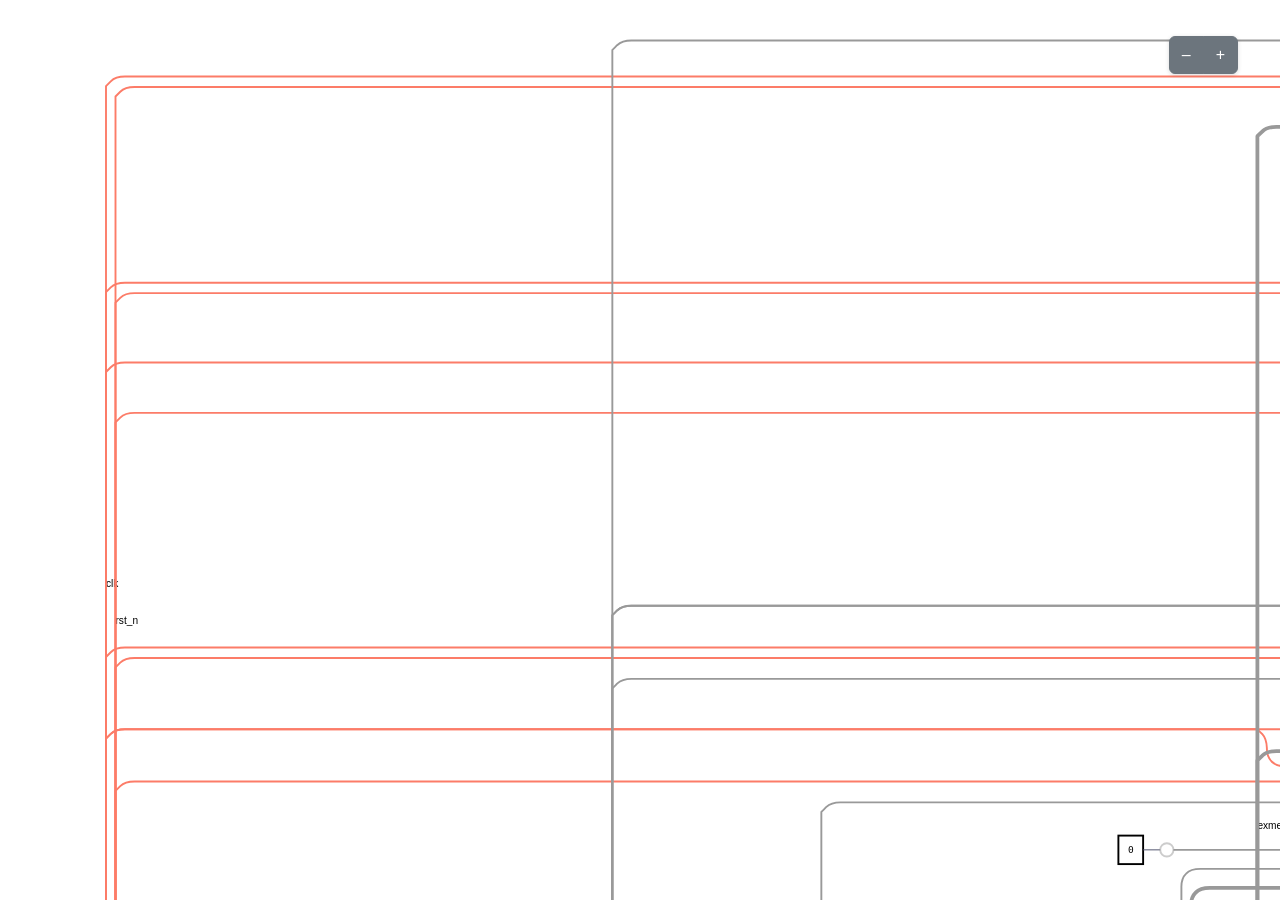
<file: docs/digitaljs_view.html>
<!doctype html><html><head><meta charset="utf-8"><meta name="viewport" content="width=device-width,initial-scale=1"><link rel="stylesheet" media="screen" href="https://fontlibrary.org/face/symbola"/><link rel="apple-touch-icon" sizes="180x180" href="/apple-touch-icon.png"><link rel="icon" type="image/png" sizes="32x32" href="/favicon-32x32.png"><link rel="icon" type="image/png" sizes="16x16" href="/favicon-16x16.png"><link rel="manifest" href="/site.webmanifest"><link rel="mask-icon" href="/safari-pinned-tab.svg" color="#5bbad5"><meta name="msapplication-TileColor" content="#da532c"><meta name="theme-color" content="#ffffff"><title>Circuit Simulator</title>
  <!-- Preloaded In-Memory RV32I Circuits (Zero Network Latency, 100% Offline, Zero CORS Errors) -->
  <script src="circuits_data.js?v=20261101-v8.35"></script>
  <script>
    // ─────────────────────────────────────────────────────────────────────────
    // STEP 1: Pre-populate circuit cache in memory
    // ─────────────────────────────────────────────────────────────────────────
    window.customCircuits = window.customCircuits || {};
    if (window.PRELOADED_CIRCUITS) {
      for (var k in window.PRELOADED_CIRCUITS) {
        window.customCircuits[k] = window.PRELOADED_CIRCUITS[k];
      }
    }

    (function() {
      try {
        var params = new URLSearchParams(window.location.search);
        var customHash = params.get('custom');
        if (customHash) {
          var circuitStr = localStorage.getItem('djs_circuit_' + customHash);
          if (circuitStr) {
            window.customCircuits[customHash] = JSON.parse(circuitStr);
          }
          window.location.hash = '#' + customHash;
        }
      } catch(e) {}
    })();

    // ─────────────────────────────────────────────────────────────────────────
    // STEP 2: Intercept ALL circuit API calls (fetch + XMLHttpRequest)
    // ─────────────────────────────────────────────────────────────────────────
    var origFetch = window.fetch;
    window.fetch = function(url, opts) {
      if (typeof url === 'string') {
        if (url.indexOf('/api/circuit/') !== -1) {
          var hash = url.substring(url.indexOf('/api/circuit/') + 13).replace(/[^a-zA-Z0-9_\-]/g, '');
          // 1. In-memory / Preloaded circuits
          if (window.customCircuits && window.customCircuits[hash]) {
            return Promise.resolve(new Response(JSON.stringify(window.customCircuits[hash]), {
              status: 200, headers: { 'Content-Type': 'application/json' }
            }));
          }
          // 2. LocalStorage cache
          try {
            var stored = localStorage.getItem('djs_circuit_' + hash);
            if (stored) {
              var parsed = JSON.parse(stored);
              window.customCircuits[hash] = parsed;
              return Promise.resolve(new Response(stored, {
                status: 200, headers: { 'Content-Type': 'application/json' }
              }));
            }
          } catch(e) {}
          // 3. Local pre-synthesized file fallback
          return origFetch('circuits/' + hash + '.json', opts)
            .then(function(res) {
              if (res.ok) return res;
              var def = window.customCircuits && window.customCircuits['ab11e94fa147b88c89176e6d5a5ca8c1648a013ecee59ba5d9291faca58ad573'];
              if (def) return new Response(JSON.stringify(def), { status: 200, headers: { 'Content-Type': 'application/json' } });
              return res;
            })
            .catch(function() {
              var def = window.customCircuits && window.customCircuits['ab11e94fa147b88c89176e6d5a5ca8c1648a013ecee59ba5d9291faca58ad573'];
              if (def) return Promise.resolve(new Response(JSON.stringify(def), { status: 200, headers: { 'Content-Type': 'application/json' } }));
              return Promise.reject(new Error("Circuit not found"));
            });
        }
        if (url.indexOf('/api/storeCircuit') !== -1) {
          var newHash = 'circ_' + Math.random().toString(36).substring(2, 10) + Date.now().toString(36);
          try {
            var bodyData = (opts && opts.body) ? JSON.parse(opts.body) : {};
            window.customCircuits = window.customCircuits || {};
            window.customCircuits[newHash] = bodyData;
            localStorage.setItem('djs_circuit_' + newHash, JSON.stringify(bodyData));
          } catch(e) {}
          return Promise.resolve(new Response(JSON.stringify({ hash: newHash }), {
            status: 200, headers: { 'Content-Type': 'application/json' }
          }));
        }
        if (url.indexOf('/api/yosys2digitaljs') !== -1) {
          var circ = window.customCircuits && window.customCircuits['ab11e94fa147b88c89176e6d5a5ca8c1648a013ecee59ba5d9291faca58ad573'];
          try {
            var reqBody = (opts && opts.body) ? JSON.parse(opts.body) : {};
            var codeText = "";
            if (reqBody.files) {
              for (var fname in reqBody.files) {
                codeText += " " + reqBody.files[fname];
              }
            }
            var codeLower = codeText.toLowerCase();
            if (codeLower.indexOf("fulladder") !== -1 || codeLower.indexOf("full_adder") !== -1) {
              circ = (window.customCircuits && window.customCircuits['68cca6bbc7ffd85741eb891523d70076e971a5c34a253ba4934ce2cc1f9f0a2c']) || circ;
            } else if (codeLower.indexOf("alu") !== -1) {
              circ = (window.customCircuits && window.customCircuits['902039f4e68ce76ac91625074c6ae754c10576b189671cb743677dd32007bff8']) || circ;
            } else if (codeLower.indexOf("dff") !== -1 || codeLower.indexOf("latch") !== -1) {
              circ = (window.customCircuits && window.customCircuits['2f71143b65ff0abe1f2b714263ca4514d0ad7d72863cb237aeaa4dd76daaf457']) || circ;
            } else if (codeLower.indexOf("sr_neg") !== -1) {
              circ = (window.customCircuits && window.customCircuits['e0f187cd33c2072f97ebe20c23c7f56929164bbe0291204cf1b014c2efc567b3']) || circ;
            } else if (codeLower.indexOf("sr_latch") !== -1) {
              circ = (window.customCircuits && window.customCircuits['3b4545db253fa66aef938b0837207f09022561f5e5a9435b904089f3900d8441']) || circ;
            }
          } catch(e) {}
          return Promise.resolve(new Response(JSON.stringify({ output: circ, lint: [] }), {
            status: 200, headers: { 'Content-Type': 'application/json' }
          }));
        }
      }
      return origFetch(url, opts);
    };

    // --- XMLHttpRequest interceptor ---
    (function() {
      var OrigXHR = window.XMLHttpRequest;
      function PatchedXHR() {
        var xhr = new OrigXHR();
        var self = this;
        var _url = '';
        var origOpen = xhr.open.bind(xhr);
        var origSend = xhr.send.bind(xhr);

        this.open = function(method, url) {
          _url = url || '';
          if (typeof _url === 'string' && _url.indexOf('/api/circuit/') !== -1) {
            var hash = _url.substring(_url.indexOf('/api/circuit/') + 13).replace(/[^a-zA-Z0-9_\-]/g, '');
            var circuitData = (window.customCircuits && window.customCircuits[hash]) || null;
            if (!circuitData) {
              try {
                var stored = localStorage.getItem('djs_circuit_' + hash);
                if (stored) circuitData = JSON.parse(stored);
              } catch(e) {}
            }
            if (!circuitData && window.customCircuits) {
              circuitData = window.customCircuits['ab11e94fa147b88c89176e6d5a5ca8c1648a013ecee59ba5d9291faca58ad573'];
            }
            if (circuitData) {
              self._intercepted = JSON.stringify(circuitData);
            }
          }
          return origOpen.apply(xhr, arguments);
        };

        this.send = function() {
          if (self._intercepted) {
            Object.defineProperty(self, 'status', { get: function() { return 200; } });
            Object.defineProperty(self, 'readyState', { get: function() { return 4; } });
            Object.defineProperty(self, 'responseText', { get: function() { return self._intercepted; } });
            Object.defineProperty(self, 'response', { get: function() { return self._intercepted; } });
            setTimeout(function() {
              if (typeof self.onreadystatechange === 'function') self.onreadystatechange();
              if (typeof self.onload === 'function') self.onload();
            }, 0);
            return;
          }
          return origSend.apply(xhr, arguments);
        };

        ['abort','getAllResponseHeaders','getResponseHeader','overrideMimeType',
         'setRequestHeader','addEventListener','removeEventListener','dispatchEvent',
         'upload','timeout','withCredentials','responseType','responseURL'].forEach(function(prop) {
          Object.defineProperty(self, prop, {
            get: function() {
              var val = xhr[prop];
              return typeof val === 'function' ? val.bind(xhr) : val;
            },
            set: function(v) { xhr[prop] = v; }
          });
        });

        ['onabort','onerror','onload','onloadend','onloadstart',
         'onprogress','onreadystatechange','ontimeout'].forEach(function(ev) {
          Object.defineProperty(self, ev, {
            get: function() { return xhr[ev]; },
            set: function(v) { xhr[ev] = v; }
          });
        });
      }
      window.XMLHttpRequest = PatchedXHR;
    })();

    // ─────────────────────────────────────────────────────────────────────────
    // STEP 3: Default hash & hashchange relay
    // ─────────────────────────────────────────────────────────────────────────
    if (!window.location.hash || window.location.hash.length < 5) {
      window.location.hash = '#ab11e94fa147b88c89176e6d5a5ca8c1648a013ecee59ba5d9291faca58ad573';
    }

    window.addEventListener('hashchange', function() {
      if (typeof window.onpopstate === 'function') {
        try { window.onpopstate(); } catch(e) {}
      }
    });

    // ─────────────────────────────────────────────────────────────────────────
    // STEP 4: Simulation state management
    // ─────────────────────────────────────────────────────────────────────────
    window._userWantsRunning = false;
    function ensureSimulationPaused() {
      if (window._userWantsRunning) return;
      var btn = document.querySelector('button[name="pause"]');
      if (btn && !btn.disabled) {
        btn.click();
        var tickInput = document.getElementById("tick");
        if (tickInput && !window._userWantsRunning) {
          tickInput.value = "0";
        }
      }
    }

    // Actively keep simulation paused on initial load until user commands Run
    setInterval(function() {
      if (!window._userWantsRunning) {
        ensureSimulationPaused();
      }
    }, 50);

    // ─────────────────────────────────────────────────────────────────────────
    // STEP 5: Handle postMessage from parent
    // ─────────────────────────────────────────────────────────────────────────
    window.addEventListener('message', function(event) {
      if (!event.data) return;
      if (event.data.type === 'loadHash') {
        var h = event.data.hash;
        if (window.location.hash !== '#' + h) {
          window.location.hash = '#' + h;
        } else if (typeof window.onpopstate === 'function') {
          try { window.onpopstate(); } catch(e) {}
        }
        setTimeout(ensureSimulationPaused, 50); setTimeout(autoFitCircuit, 600);
      } else if (event.data.type === 'loadCircuitData') {
        var hash = event.data.hash || ('cst_' + Date.now().toString(36));
        var circuit = event.data.circuit;
        window.customCircuits = window.customCircuits || {};
        window.customCircuits[hash] = circuit;
        try { localStorage.setItem('djs_circuit_' + hash, JSON.stringify(circuit)); } catch(e) {}
        window.location.hash = '#' + hash;
        if (typeof window.onpopstate === 'function') {
          try { window.onpopstate(); } catch(e) {}
        }
        setTimeout(autoFitCircuit, 600);
      } else if (event.data.type === 'simCommand') {
        var cmd = event.data.cmd;
        if (cmd === 'resume') {
          window._userWantsRunning = true;
          var btn = document.querySelector('button[name="resume"]');
          if (btn) btn.click();
        } else if (cmd === 'pause') {
          window._userWantsRunning = false;
          var btn = document.querySelector('button[name="pause"]');
          if (btn) btn.click();
        } else if (cmd === 'single') {
          var btn = document.querySelector('button[name="single"]');
          if (btn) btn.click();
        } else if (cmd === 'fastfw') {
          var btn = document.querySelector('button[name="fastfw"]');
          if (btn) btn.click();
        } else if (cmd === 'next') {
          var btn = document.querySelector('button[name="next"]');
          if (btn) btn.click();
        }
      }
    });

    // ─────────────────────────────────────────────────────────────────────────
    // STEP 6: Simulation timing is managed authoritatively by parent toolbar
    // ─────────────────────────────────────────────────────────────────────────

    // ─────────────────────────────────────────────────────────────────────────
    // STEP 7: DOM ready — activate circuit tab + safe JointJS click handler
    // ─────────────────────────────────────────────────────────────────────────
    window.addEventListener('DOMContentLoaded', function() {
      var cTab = document.querySelector('.tab-wrapper.circuit-tab');
      if (cTab) cTab.classList.add('active');
      var cBtn = document.querySelector('.tab-btn.circuit-tab');
      if (cBtn) cBtn.classList.add('active');

      document.addEventListener('click', function(ev) {
        try {
          var cellEl = ev.target.closest('[model-id], .joint-cell, .joint-link, .joint-element');
          if (cellEl && window.paper && window.sendDjsSelection && window.paper.model) {
            var modelId = cellEl.getAttribute('model-id') || cellEl.id;
            if (modelId) {
              var cell = window.paper.model.getCell(modelId);
              if (cell) {
                var view = window.paper.findViewByModel(cell);
                if (view) window.sendDjsSelection(view, true);
              }
            }
          }
        } catch(e) {}
      });
    });

    function autoFitCircuit() {
      if (window.paper && typeof window.paper.scaleContentToFit === 'function') {
        try {
          window.paper.scaleContentToFit({ padding: 30, minScale: 0.08, maxScale: 0.95 });
        } catch(e) {}
      }
    }
    window.addEventListener('resize', autoFitCircuit);

    window.addEventListener('load', function() {
      if (window.parent && window.parent !== window) {
        window.parent.postMessage({ type: 'djsReady' }, '*');
      }
      setTimeout(function() {
        var paper = document.getElementById('paper');
        if (paper && (!paper.firstChild || paper.children.length === 0)) {
          if (typeof window.onpopstate === 'function') {
            try { window.onpopstate(); } catch(e) {}
          }
        }
      }, 350);
      setTimeout(autoFitCircuit, 600);
      setTimeout(autoFitCircuit, 1200);
    });
  </script>
  <link href="digitaljs_assets/main.css?v=20261101-v8.35" rel="stylesheet">
  <script type="module" src="digitaljs_assets/bundle.js?v=20261101-v8.35"></script>
  <style>
    html, body {
      margin: 0 !important; padding: 0 !important;
      width: 100% !important; height: 100% !important;
      overflow: hidden !important; background: #ffffff !important;
      font-family: -apple-system, BlinkMacSystemFont, "Segoe UI", Roboto, sans-serif !important;
    }
    #editor-tab { display: none !important; }
    #gutter_horiz, #gutter_vert { display: none !important; }
    #monitorbox, #tab-buttons-wrapper { display: none !important; }
    #toolbar, #synthesize-bar { display: none !important; }
    .main-wrapper-grid {
      display: flex !important; flex-direction: column !important;
      width: 100vw !important; height: 100vh !important; grid-template-rows: none !important;
    }
    .grid { display: block !important; flex: 1 !important; width: 100% !important; height: 100% !important; overflow: hidden !important; }
    .editor-circuit-wrapper {
      display: block !important; width: 100% !important; height: 100% !important;
      grid-template-columns: 1fr !important; overflow: hidden !important;
    }
    .tab-wrapper.circuit-tab {
      display: block !important; width: 100% !important; height: 100% !important;
      position: relative !important; overflow: auto !important; background: #ffffff !important;
    }
    #paper { width: 100% !important; height: 100% !important; min-height: 100% !important; background: #ffffff !important; }
    #paper > div { min-width: 100% !important; min-height: 100% !important; }
    .zoom-buttons-wrapper {
      position: absolute !important; top: 12px !important; right: 18px !important;
      z-index: 50 !important; display: inline-flex !important; box-shadow: 0 1px 4px rgba(0,0,0,0.15) !important;
    }
  
[aria-label="Saving and sharing"], .upper-toolbar-group[aria-label="Saving and sharing"] { display: none !important; }
</style>
</head><body><input type="file" style="display:none" id="input_load"/><div class="main-wrapper-grid"><div id="toolbar"><div class="btn-toolbar" role="toolbar" aria-label="Toolbar"><div class="me-2 upper-toolbar-group digitaljs-logo" title="Circuit Simulator"></div><div id="synthesize-bar"><form><button name="synthesize-btn" title="Synthesize and simulate!" type="button" class="btn btn-primary"><svg width="24" height="24" viewBox="0 0 24 24" fill="none" stroke="currentColor" stroke-width="1.4" stroke-linecap="round" stroke-linejoin="round" class="feather feather-play"><polygon points="5 3 19 12 5 21 5 3"></polygon></svg> Run</button></form></div><div class="symbola btn-group me-2 upper-toolbar-group" role="group" aria-label="Time control"><button name="pause" type="button" class="btn btn-secondary" title="Pause simulation" disabled="true">❚❚</button> <button name="resume" type="button" class="btn btn-secondary" title="Resume simulation" disabled="true">▶</button> <button name="fastfw" type="button" class="btn btn-secondary" title="Fast-forward simulation" disabled="true">»</button> <button name="single" type="button" class="btn btn-secondary" title="Run single time step" disabled="true">→</button> <button name="next" type="button" class="btn btn-secondary" title="Run until next event" disabled="true">⇥</button></div><div class="input-group me-2 upper-toolbar-group"><div class="input-group-prepend"><span class="symbola input-group-text" title="Current tick">ms</span></div><input class="form-control" disabled="disabled" id="tick"/></div><div class="symbola btn-group me-2 upper-toolbar-group" role="group" aria-label="Saving and sharing"><button name="load" type="button" class="btn btn-secondary" title="Load from file" disabled="true">Load</button> <button name="save" type="button" class="btn btn-secondary" title="Save to file" disabled="true">Save</button> <button name="link" type="button" class="btn btn-secondary" title="Get link" disabled="true">Link</button></div></div></div><div class="grid"><div class="editor-circuit-wrapper"><div id="editor-tab" class="tab-wrapper editor-tab active"><nav><div class="nav nav-tabs" role="tablist"><a href="#start" class="nav-item nav-link active" role="tab" data-bs-toggle="tab" aria-controls="start" aria-selected="true">Setup</a> <a href="#iopanel" class="nav-item nav-link" role="tab" data-bs-toggle="tab" aria-controls="start" aria-selected="true">I/O</a></div></nav><div class="tab-content"><div role="tabpanel" class="tab-pane tab-padded active" id="start"><h1 class="text-primary">Circuit Simulator</h1><p>Demonstration app for digital logic simulation and netlist conversion.</p><div class="row row-cols-lg-auto mb-3"><div class="col-12"><input name="newtabname" placeholder="file name" pattern="[a-zA-Z0-9_\-]*" spellcheck="false" autocapitalize="false" autocomplete="false" defaultvalue="input" class="form-control"></div><div class="dropdown"><button class="btn btn-secondary dropdown-toggle" type="button" id="exten" data-extension="sv" data-bs-toggle="dropdown" aria-haspopup="true" aria-expanded="false">.sv</button><div class="dropdown-menu" aria-labelledby="excode" id="extens"><a class="dropdown-item" href="#" data-extension="sv">.sv (SystemVerilog)</a> <a class="dropdown-item" href="#" data-extension="v">.v (Verilog)</a></div></div><button class="btn btn-primary" type="button" id="newtab">Create file</button></div><div id="dropzone">Drop your files here or click for a file dialog</div><div class="mb-3"><div class="dropdown"><button class="btn btn-secondary dropdown-toggle" type="button" id="excode" data-bs-toggle="dropdown" aria-haspopup="true" aria-expanded="false">Load example code</button><div class="dropdown-menu" aria-labelledby="excode" id="excodes"></div></div></div><form><div class="mb-3"><label class="form-label" for="files">Additional SystemVerilog files:</label> <input type="file" class="form-control" id="files" multiple="true"></div><fieldset><legend>Circuit synthesis</legend><div class="mb-3 form-check"><input type="checkbox" id="opt" class="form-check-input"> <label for="opt" class="form-check-label">Optimize in Yosys</label></div><div class="mb-3 form-check"><input type="checkbox" id="transform" class="form-check-input" checked="checked"> <label for="transform" class="form-check-label">Simplify diagram</label></div><div class="mb-3"><label class="form-label" for="fsm">FSM transform</label> <select id="fsm" class="form-control"><option value="">No FSM transform</option><option value="yes">FSM transform</option><option value="nomap">FSM as circuit element</option></select></div><div class="ms-4 mb-3 form-check collapse" id="fsmOptions"><input type="checkbox" id="fsmexpand" class="form-check-input"> <label for="fsmexpand" class="form-check-label">Merge more logic into FSM</label></div><div class="mb-2 form-check"><input type="checkbox" id="techmap" class="form-check-input"> <label for="techmap" class="form-check-label">Convert to logic gates</label></div><div class="ms-4 collapse" id="techmapOptions"><div class="mb-2 form-check"><input type="radio" id="abc_disable" name="abc" class="form-check-input" checked="checked"> <label for="abc_disable" class="form-check-label">Keep gates unprocessed</label></div><div class="mb-2 form-check"><input type="radio" id="abc_gates" name="abc" class="form-check-input"> <label for="abc_gates" class="form-check-label">Map into subset of gates</label></div><div class="ms-4 mb-2 collapse" id="abcGateOptions"><div class="form-check form-check-inline"><input class="form-check-input" type="checkbox" id="abc_gates_AND" value="AND" checked="checked"> <label class="form-check-label" for="abc_gates_AND">AND</label></div><div class="form-check form-check-inline"><input class="form-check-input" type="checkbox" id="abc_gates_NAND" value="NAND" checked="checked"> <label class="form-check-label" for="abc_gates_NAND">NAND</label></div><div class="form-check form-check-inline"><input class="form-check-input" type="checkbox" id="abc_gates_OR" value="OR" checked="checked"> <label class="form-check-label" for="abc_gates_OR">OR</label></div><div class="form-check form-check-inline"><input class="form-check-input" type="checkbox" id="abc_gates_NOR" value="NOR" checked="checked"> <label class="form-check-label" for="abc_gates_NOR">NOR</label></div><div class="form-check form-check-inline"><input class="form-check-input" type="checkbox" id="abc_gates_XOR" value="XOR" checked="checked"> <label class="form-check-label" for="abc_gates_XOR">XOR</label></div><div class="form-check form-check-inline"><input class="form-check-input" type="checkbox" id="abc_gates_XNOR" value="XNOR" checked="checked"> <label class="form-check-label" for="abc_gates_XNOR">XNOR</label></div><div class="form-check form-check-inline"><input class="form-check-input" type="checkbox" id="abc_gates_MUX" value="MUX" checked="checked"> <label class="form-check-label" for="abc_gates_MUX">MUX</label></div></div><div class="mb-2 form-check"><input type="radio" id="abc_luts" name="abc" class="form-check-input"> <label for="abc_luts" class="form-check-label">Map into LUTs</label></div><div class="ms-4 mb-3 row g-3 align-items-center collapse" id="abcLutOptions"><div class="col-auto"><input type="number" id="abc_luts_width" value="4" class="form-control" min="2" max="8" step="1"></div></div></div><div class="mb-3"><label class="form-label" for="synthesis-mode">Synthesis mode</label> <select id="synthesis-mode" class="form-control"><option value="wasm">WebAssembly (faster and local)</option><option value="server">Server side (legacy)</option></select></div></fieldset><fieldset><legend>Simulation</legend><div class="mb-3 form-check"><input type="checkbox" id="no-comb-delay" class="form-check-input"> <label for="no-comb-delay" class="form-check-label">Zero combinational propagation delay</label></div><div class="mb-3"><label class="form-label" for="engine">Simulation engine</label> <select id="engine" class="form-control"><option value="synch" selected="selected">Synchronous</option><option value="worker">WebWorker</option></select></div></fieldset><fieldset><legend>User interface</legend><div class="mb-3 form-check"><input type="checkbox" id="lint" class="form-check-input" checked="checked"> <label for="lint" class="form-check-label">Lint source code using Verilator</label></div><div class="mb-3"><label class="form-label" for="layout">Layout engine</label> <select id="layout" class="form-control"><option value="elkjs" selected="selected">ElkJS</option><option value="dagre">Dagre</option></select></div></fieldset></form></div><div role="tabpanel" class="tab-pane tab-padded" id="iopanel"></div></div></div><div id="gutter_horiz" class="gutter gutter-horizontal"></div><div class="tab-wrapper circuit-tab"><div class="btn-group zoom-buttons-wrapper"><button class="btn btn-secondary" name="zoom-out">–</button> <button class="btn btn-secondary" name="zoom-in">+</button></div><div id="paper"></div></div></div></div><div id="gutter_vert" class="gutter gutter-vertical"></div><div id="monitorbox"><div class="btn-toolbar" role="toolbar"><div class="symbola btn-group me-2"><button name="ppt_up" type="button" class="btn btn-secondary" disabled="true">+</button> <button name="ppt_down" type="button" class="btn btn-secondary" disabled="true">-</button></div><div class="input-group me-2"><div class="input-group-prepend"><span class="input-group-text">scale</span></div><input class="form-control" disabled="disabled" name="scale"/></div><div class="symbola btn-group me-2"><button name="live" type="button" class="btn btn-secondary" disabled="true">▶</button> <button name="left" type="button" class="btn btn-secondary" disabled="true">←</button> <button name="right" type="button" class="btn btn-secondary" disabled="true">→</button></div><div class="input-group me-2"><div class="input-group-prepend"><span class="input-group-text">range</span></div><input class="form-control" disabled="disabled" name="rangel"/><div class="input-group-prepend input-group-append"><span class="input-group-text">–</span></div><input class="form-control" disabled="disabled" name="rangeh"/></div></div><div id="monitor"></div></div></div></div><div id="tab-buttons-wrapper"><button class="tab-btn editor-tab active"><strong style="font-size:1.2em">&lt;/&gt;</strong><br><span style="line-height:90%">Code</span></button> <button class="tab-btn circuit-tab"><svg alt="" height="27" version="1.1" xmlns="http://www.w3.org/2000/svg" viewBox="0 0 224 224"><path d="M200 122c-11.869 0-21.725 8.668-23.639 20H160c-13.234 0-24 10.76-24 23.986V210h8v-44.014c0-8.814 7.178-15.986 16-15.986h16.361c1.913 11.332 11.77 20 23.639 20 13.234 0 24-10.766 24-24s-10.766-24-24-24zm0 40c-8.822 0-16-7.178-16-16s7.178-16 16-16 16 7.178 16 16-7.178 16-16 16zM92 62H76c0-13.234-10.766-24-24-24S28 48.766 28 62s10.766 24 24 24c10.426 0 19.295-6.693 22.6-16H92c8.822 0 16 7.188 16 16.024V210h8V86.024C116 72.777 105.234 62 92 62zM52 78c-8.822 0-16-7.178-16-16s7.178-16 16-16 16 7.178 16 16-7.178 16-16 16z"/><path d="M64 122H47.639c-1.914-11.332-11.77-20-23.639-20-13.234 0-24 10.766-24 24s10.766 24 24 24c11.869 0 21.725-8.668 23.639-20H64c8.822 0 16 7.184 16 16.014V210h8v-63.986C88 132.774 77.234 122 64 122zm-40 20c-8.822 0-16-7.178-16-16s7.178-16 16-16 16 7.178 16 16-7.178 16-16 16zM163.461 94h12.9c1.913 11.332 11.77 20 23.639 20 13.234 0 24-10.766 24-24s-10.766-24-24-24c-11.869 0-21.725 8.668-23.639 20h-12.9c-6.297 0-11.42-5.125-11.42-11.426V14h-8v60.574c0 10.711 8.711 19.426 19.42 19.426zM200 74c8.822 0 16 7.178 16 16s-7.178 16-16 16-16-7.178-16-16 7.178-16 16-16z"/></svg><br>Circuit</button></div></body></html>
</file>
